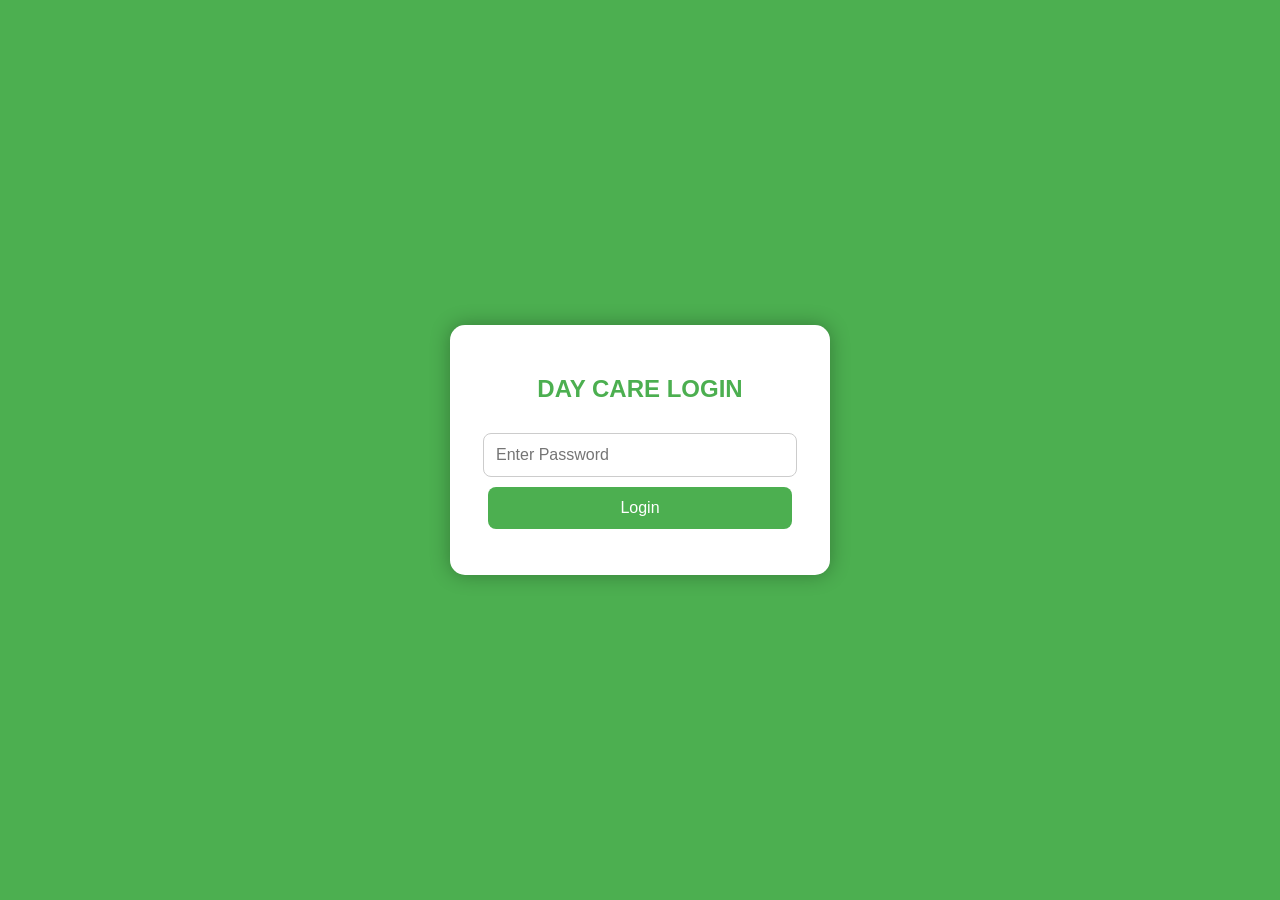
<file: index.html>
<!DOCTYPE html>
<html lang="en">
<head>
<meta charset="UTF-8">
<meta name="viewport" content="width=device-width, initial-scale=1.0">
<title>Day Care Management Login</title>

<style>
body{
    margin:0;
    padding:0;
    font-family:Arial, sans-serif;
    background:#4CAF50;
    display:flex;
    justify-content:center;
    align-items:center;
    height:100vh;
}

.login-box{
    background:white;
    padding:30px;
    width:320px;
    border-radius:15px;
    box-shadow:0 0 20px rgba(0,0,0,.3);
    text-align:center;
}

h2{
    color:#4CAF50;
}

input{
    width:90%;
    padding:12px;
    margin:10px 0;
    border:1px solid #ccc;
    border-radius:8px;
    font-size:16px;
}

button{
    width:95%;
    padding:12px;
    background:#4CAF50;
    color:white;
    border:none;
    border-radius:8px;
    font-size:16px;
    cursor:pointer;
}

button:hover{
    background:#388E3C;
}

#msg{
    color:red;
    margin-top:10px;
}
</style>

</head>
<body>

<div class="login-box">

<h2>DAY CARE LOGIN</h2>

<input type="password" id="password" placeholder="Enter Password">

<button onclick="login()">Login</button>

<p id="msg"></p>

</div>

<script>

if(localStorage.getItem("adminPassword")==null){
    localStorage.setItem("adminPassword","1234");
}

function login(){

let pass=document.getElementById("password").value;

let saved=localStorage.getItem("adminPassword");

if(pass==saved){

window.location="dashboard.html";

}else{

document.getElementById("msg").innerHTML="Wrong Password";

}

}

</script>

</body>
</html>
</file>
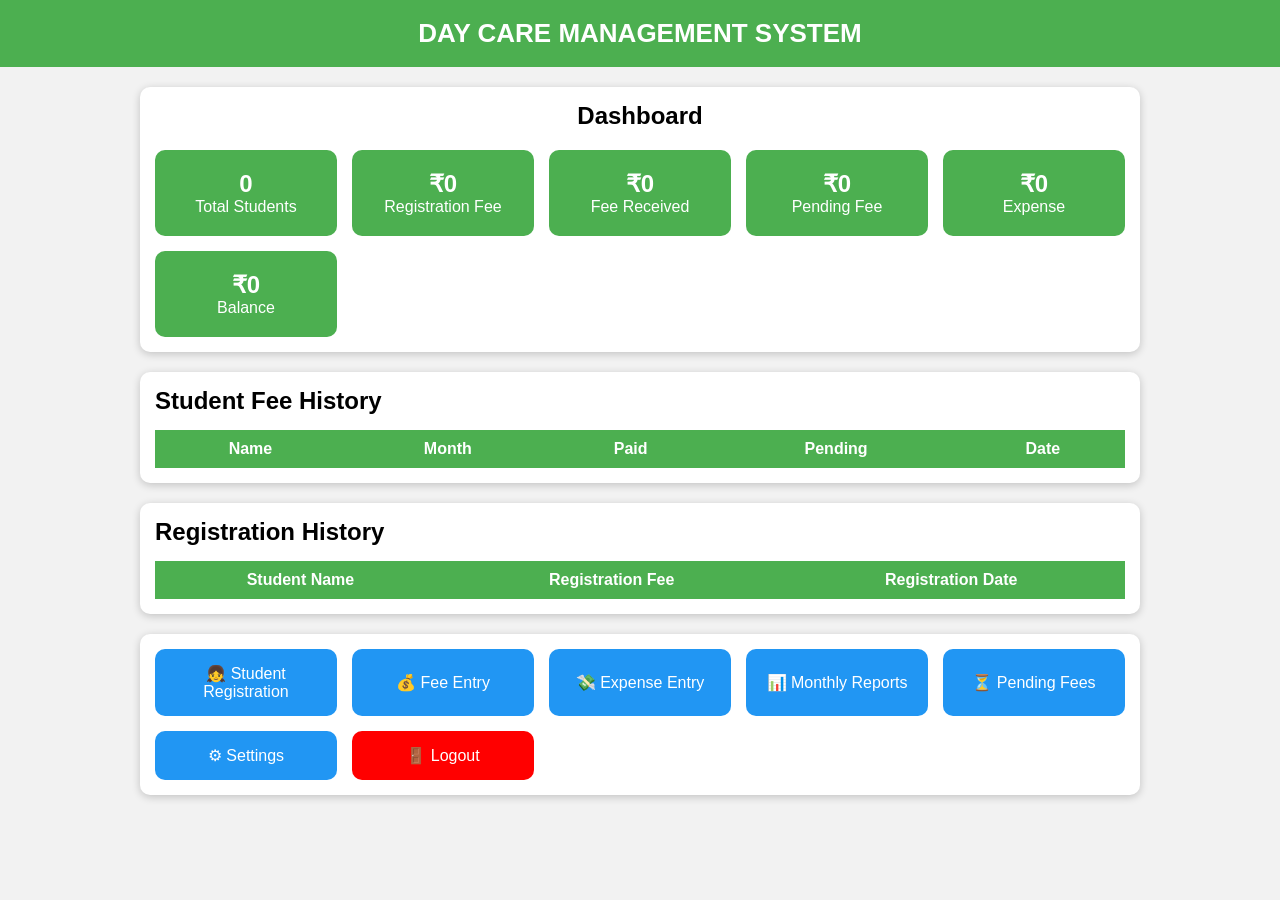
<file: dashboard.html>
<!DOCTYPE html>
<html lang="en">

<head>

<meta charset="UTF-8">
<meta name="viewport" content="width=device-width, initial-scale=1.0">

<title>Day Care Dashboard</title>


<style>

*{
margin:0;
padding:0;
box-sizing:border-box;
font-family:Arial,sans-serif;
}

body{
background:#f2f2f2;
}

header{
background:#4CAF50;
color:white;
padding:18px;
text-align:center;
font-size:26px;
font-weight:bold;
}

.container{
width:95%;
max-width:1000px;
margin:20px auto;
}

.card{
background:white;
padding:15px;
border-radius:10px;
box-shadow:0 2px 8px rgba(0,0,0,.2);
margin-bottom:20px;
}

.grid{
display:grid;
grid-template-columns:repeat(auto-fit,minmax(180px,1fr));
gap:15px;
}

.box{
background:#4CAF50;
color:white;
padding:20px;
border-radius:10px;
text-align:center;
}

.buttons{
display:grid;
grid-template-columns:repeat(auto-fit,minmax(180px,1fr));
gap:15px;
}

button{
padding:15px;
border:none;
border-radius:10px;
background:#2196F3;
color:white;
font-size:16px;
cursor:pointer;
}

.logout{
background:red;
}

table{
width:100%;
border-collapse:collapse;
margin-top:15px;
}

th{
background:#4CAF50;
color:white;
padding:10px;
}

td{
padding:10px;
text-align:center;
border-bottom:1px solid #ddd;
}

</style>


</head>


<body>


<header>
DAY CARE MANAGEMENT SYSTEM
</header>



<div class="container">



<div class="card">

<h2 style="text-align:center;margin-bottom:20px;">
Dashboard
</h2>



<div class="grid">


<div class="box">
<h2 id="students">0</h2>
<p>Total Students</p>
</div>


<div class="box">
<h2 id="registration">₹0</h2>
<p>Registration Fee</p>
</div>


<div class="box">
<h2 id="fees">₹0</h2>
<p>Fee Received</p>
</div>


<div class="box">
<h2 id="pending">₹0</h2>
<p>Pending Fee</p>
</div>


<div class="box">
<h2 id="expense">₹0</h2>
<p>Expense</p>
</div>


<div class="box">
<h2 id="balance">₹0</h2>
<p>Balance</p>
</div>


</div>

</div>





<div class="card">

<h2>Student Fee History</h2>


<table>

<thead>

<tr>
<th>Name</th>
<th>Month</th>
<th>Paid</th>
<th>Pending</th>
<th>Date</th>
</tr>

</thead>


<tbody id="feeHistory">

</tbody>


</table>

</div>





<div class="card">

<h2>Registration History</h2>


<table>

<thead>

<tr>

<th>Student Name</th>
<th>Registration Fee</th>
<th>Registration Date</th>

</tr>


</thead>



<tbody id="registrationHistory">

</tbody>



</table>


</div>






<div class="card">

<div class="buttons">


<button onclick="window.location='students.html'">
👧 Student Registration
</button>


<button onclick="window.location='fees.html'">
💰 Fee Entry
</button>


<button onclick="window.location='expense.html'">
💸 Expense Entry
</button>


<button onclick="window.location='reports.html'">
📊 Monthly Reports
</button>


<button onclick="window.location='pending.html'">
⏳ Pending Fees
</button>


<button onclick="window.location='settings.html'">
⚙ Settings
</button>


<button class="logout" onclick="logout()">
🚪 Logout
</button>


</div>

</div>



</div>





<script>


let students = JSON.parse(localStorage.getItem("students")) || [];

let fees = JSON.parse(localStorage.getItem("fees")) || [];

let expenses = JSON.parse(localStorage.getItem("expenses")) || [];



// Total Students

document.getElementById("students").innerHTML =
students.length;



// Registration Total

let registration = 0;


students.forEach(function(s){

registration += Number(s.regfee || 0);

});


document.getElementById("registration").innerHTML =
"₹"+registration;





// Fee History

let totalFee = 0;

let totalPending = 0;

let history = "";



fees.forEach(function(f){


totalFee += Number(f.paid || 0);

totalPending += Number(f.pending || 0);



history += `

<tr>

<td>${f.student}</td>

<td>${f.month}</td>

<td>₹${f.paid}</td>

<td>₹${f.pending}</td>

<td>${f.date}</td>

</tr>

`;

});



document.getElementById("fees").innerHTML =
"₹"+totalFee;


document.getElementById("pending").innerHTML =
"₹"+totalPending;


document.getElementById("feeHistory").innerHTML =
history;






// Registration History

let registrationHistory = "";


students.forEach(function(s){


registrationHistory += `

<tr>

<td>${s.name}</td>

<td>₹${s.regfee || 0}</td>

<td>${s.regdate || "-"}</td>

</tr>

`;

});


document.getElementById("registrationHistory").innerHTML =
registrationHistory;






// Expense

let totalExpense = 0;


expenses.forEach(function(e){

totalExpense += Number(e.amount || 0);

});


document.getElementById("expense").innerHTML =
"₹"+totalExpense;





// Balance

let balance = registration + totalFee - totalExpense;


document.getElementById("balance").innerHTML =
"₹"+balance;





function logout(){

window.location="index.html";

}


</script>


</body>

</html>
</file>
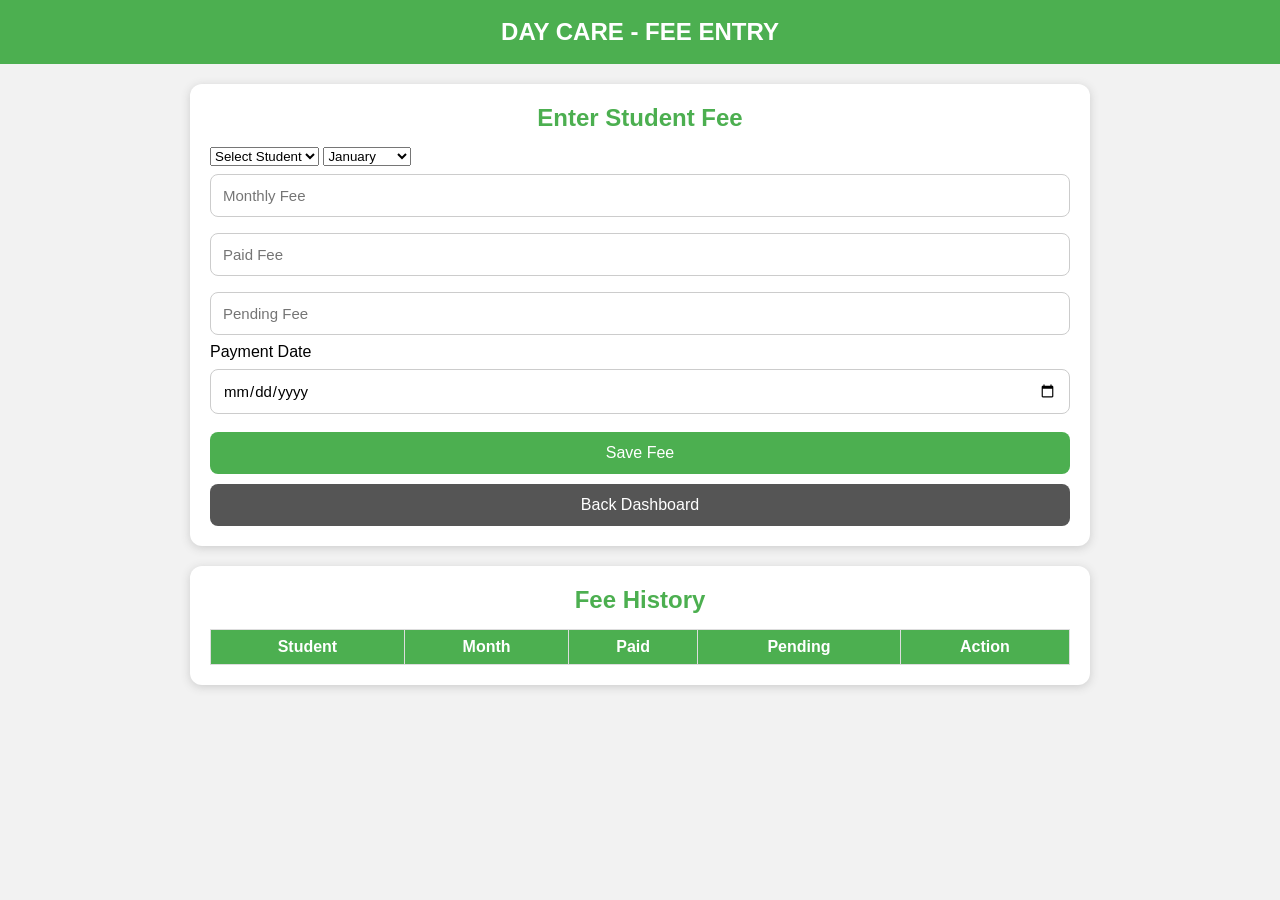
<file: fees.html>
<!DOCTYPE html>
<html lang="en">
<head>

<meta charset="UTF-8">
<meta name="viewport" content="width=device-width, initial-scale=1.0">

<title>Fee Entry</title>

<link rel="stylesheet" href="style.css">

</head>

<body>

<header>
DAY CARE - FEE ENTRY
</header>

<div class="container">

<div class="card">

<h2>Enter Student Fee</h2>

<select id="student" onchange="showFee()">
<option value="">Select Student</option>
</select>


<select id="month">
<option>January</option>
<option>February</option>
<option>March</option>
<option>April</option>
<option>May</option>
<option>June</option>
<option>July</option>
<option>August</option>
<option>September</option>
<option>October</option>
<option>November</option>
<option>December</option>
</select>


<input type="number" id="totalfee" placeholder="Monthly Fee" readonly>

<input type="number" id="paidfee" placeholder="Paid Fee">

<input type="number" id="pendingfee" placeholder="Pending Fee" readonly>


<label>Payment Date</label>
<input type="date" id="date">


<button id="feeBtn" onclick="saveFee()">
Save Fee
</button>


<button class="back" onclick="window.location='dashboard.html'">
Back Dashboard
</button>

</div>



<div class="card">

<h2>Fee History</h2>


<table>

<thead>

<tr>
<th>Student</th>
<th>Month</th>
<th>Paid</th>
<th>Pending</th>
<th>Action</th>
</tr>

</thead>


<tbody id="feeList"></tbody>


</table>

</div>


</div>



<script>


let students = JSON.parse(localStorage.getItem("students")) || [];

let fees = JSON.parse(localStorage.getItem("fees")) || [];

let editFeeIndex = -1;



// Student Dropdown

let select=document.getElementById("student");


students.forEach(function(s){

let op=document.createElement("option");

op.value=s.id;

op.text=s.name;

select.appendChild(op);

});



// Show Fee

function showFee(){

let id=document.getElementById("student").value;


let s=students.find(function(x){

return x.id==id;

});


if(s){

document.getElementById("totalfee").value=s.monthlyfee;

calculatePending();

}

}




document.getElementById("paidfee").addEventListener("input",calculatePending);



function calculatePending(){

let total=Number(document.getElementById("totalfee").value||0);

let paid=Number(document.getElementById("paidfee").value||0);


document.getElementById("pendingfee").value=total-paid;

}



// Save / Update Fee

function saveFee(){


let id=document.getElementById("student").value;


let s=students.find(function(x){

return x.id==id;

});


let fee={

student:s.name,

studentId:s.id,

month:document.getElementById("month").value,

total:document.getElementById("totalfee").value,

paid:document.getElementById("paidfee").value,

pending:document.getElementById("pendingfee").value,

date:document.getElementById("date").value

};



if(editFeeIndex==-1){

fees.push(fee);

alert("Fee Saved Successfully");

}

else{

fees[editFeeIndex]=fee;

alert("Fee Updated Successfully");

editFeeIndex=-1;

}



localStorage.setItem("fees",JSON.stringify(fees));

location.reload();

}



// Show History

function showFees(){

let data="";


fees.forEach(function(f,index){


data+=`

<tr>

<td>${f.student}</td>

<td>${f.month}</td>

<td>₹${f.paid}</td>

<td>₹${f.pending}</td>

<td>

<button class="edit" onclick="editFee(${index})">
✏️
</button>

<button class="delete" onclick="deleteFee(${index})">
🗑️
</button>

</td>

</tr>

`;

});


document.getElementById("feeList").innerHTML=data;

}



showFees();




// Edit Fee

function editFee(index){

let pass=prompt("Enter Admin Password");


if(pass==localStorage.getItem("adminPassword")){


let f=fees[index];


editFeeIndex=index;


document.getElementById("student").value=f.studentId;

document.getElementById("month").value=f.month;

document.getElementById("totalfee").value=f.total;

document.getElementById("paidfee").value=f.paid;

document.getElementById("pendingfee").value=f.pending;

document.getElementById("date").value=f.date;


window.scrollTo(0,0);


document.getElementById("feeBtn").innerHTML="Update Fee";


}

else{

alert("Wrong Password");

}

}




// Delete Fee

function deleteFee(index){


let pass=prompt("Enter Admin Password");


if(pass==localStorage.getItem("adminPassword")){


if(confirm("Delete Fee Entry?")){


fees.splice(index,1);


localStorage.setItem("fees",JSON.stringify(fees));


location.reload();


}


}

else{

alert("Wrong Password");

}

}



</script>


</body>
</html>
</file>
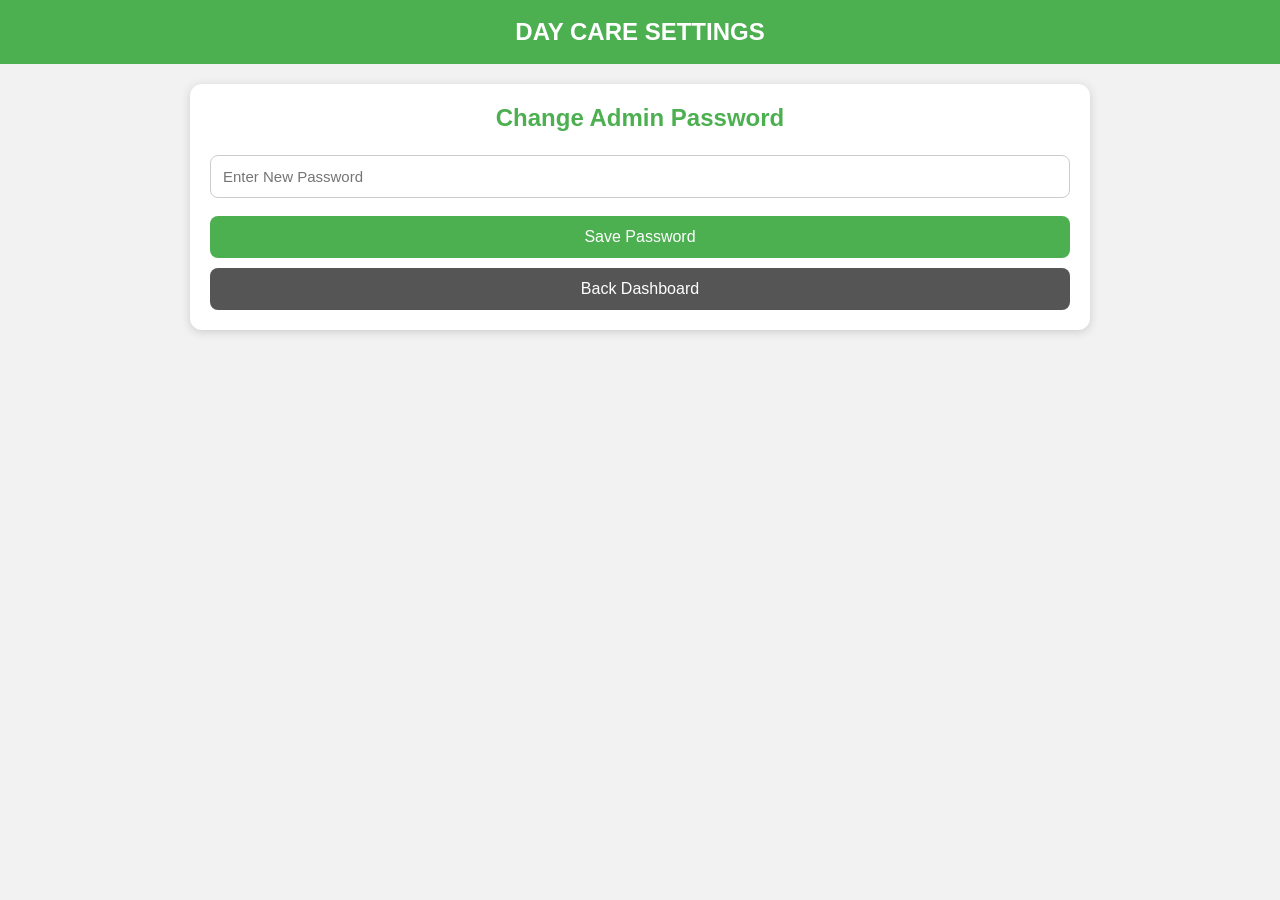
<file: setting.html>
<!DOCTYPE html>
<html lang="en">
<head>

<meta charset="UTF-8">
<meta name="viewport" content="width=device-width, initial-scale=1.0">

<title>Settings</title>

<link rel="stylesheet" href="style.css">

</head>

<body>

<header>
DAY CARE SETTINGS
</header>


<div class="container">

<div class="card">

<h2>Change Admin Password</h2>


<input type="password" id="newpass" placeholder="Enter New Password">


<button onclick="savePassword()">
Save Password
</button>


<button class="back" onclick="window.location='dashboard.html'">
Back Dashboard
</button>


</div>

</div>


<script>

function savePassword(){

let pass=document.getElementById("newpass").value;


if(pass==""){

alert("Password Enter Kare");

return;

}


localStorage.setItem("adminPassword",pass);


alert("Password Saved Successfully");


}


</script>


</body>
</html>
</file>
<file: style.css>
*{
    margin:0;
    padding:0;
    box-sizing:border-box;
    font-family:Arial,sans-serif;
}

body{
    background:#f2f2f2;
}

header{
    background:#4CAF50;
    color:white;
    padding:18px;
    text-align:center;
    font-size:24px;
    font-weight:bold;
}

.container{
    width:95%;
    max-width:900px;
    margin:20px auto;
}

.card{
    background:white;
    padding:20px;
    border-radius:12px;
    box-shadow:0 2px 10px #ccc;
    margin-bottom:20px;
}

h2{
    text-align:center;
    color:#4CAF50;
    margin-bottom:15px;
}

input, textarea{
    width:100%;
    padding:12px;
    margin:8px 0;
    border:1px solid #ccc;
    border-radius:8px;
    font-size:15px;
}

textarea{
    resize:none;
}

button{
    width:100%;
    padding:12px;
    margin-top:10px;
    border:none;
    border-radius:8px;
    background:#4CAF50;
    color:white;
    font-size:16px;
    cursor:pointer;
}

button:hover{
    background:#388E3C;
}

.search{
    background:#2196F3;
}

table{
    width:100%;
    border-collapse:collapse;
    margin-top:15px;
    background:white;
}

th{
    background:#4CAF50;
    color:white;
}

th,td{
    padding:8px;
    border:1px solid #ddd;
    text-align:center;
}

.action button{
    width:auto;
    padding:6px 10px;
    margin:2px;
    font-size:13px;
}

.edit{
    background:#2196F3;
}

.delete{
    background:red;
}

.back{
    background:#555;
}

@media(max-width:600px){

table{
    font-size:12px;
}

.container{
    width:98%;
}

}
</file>
